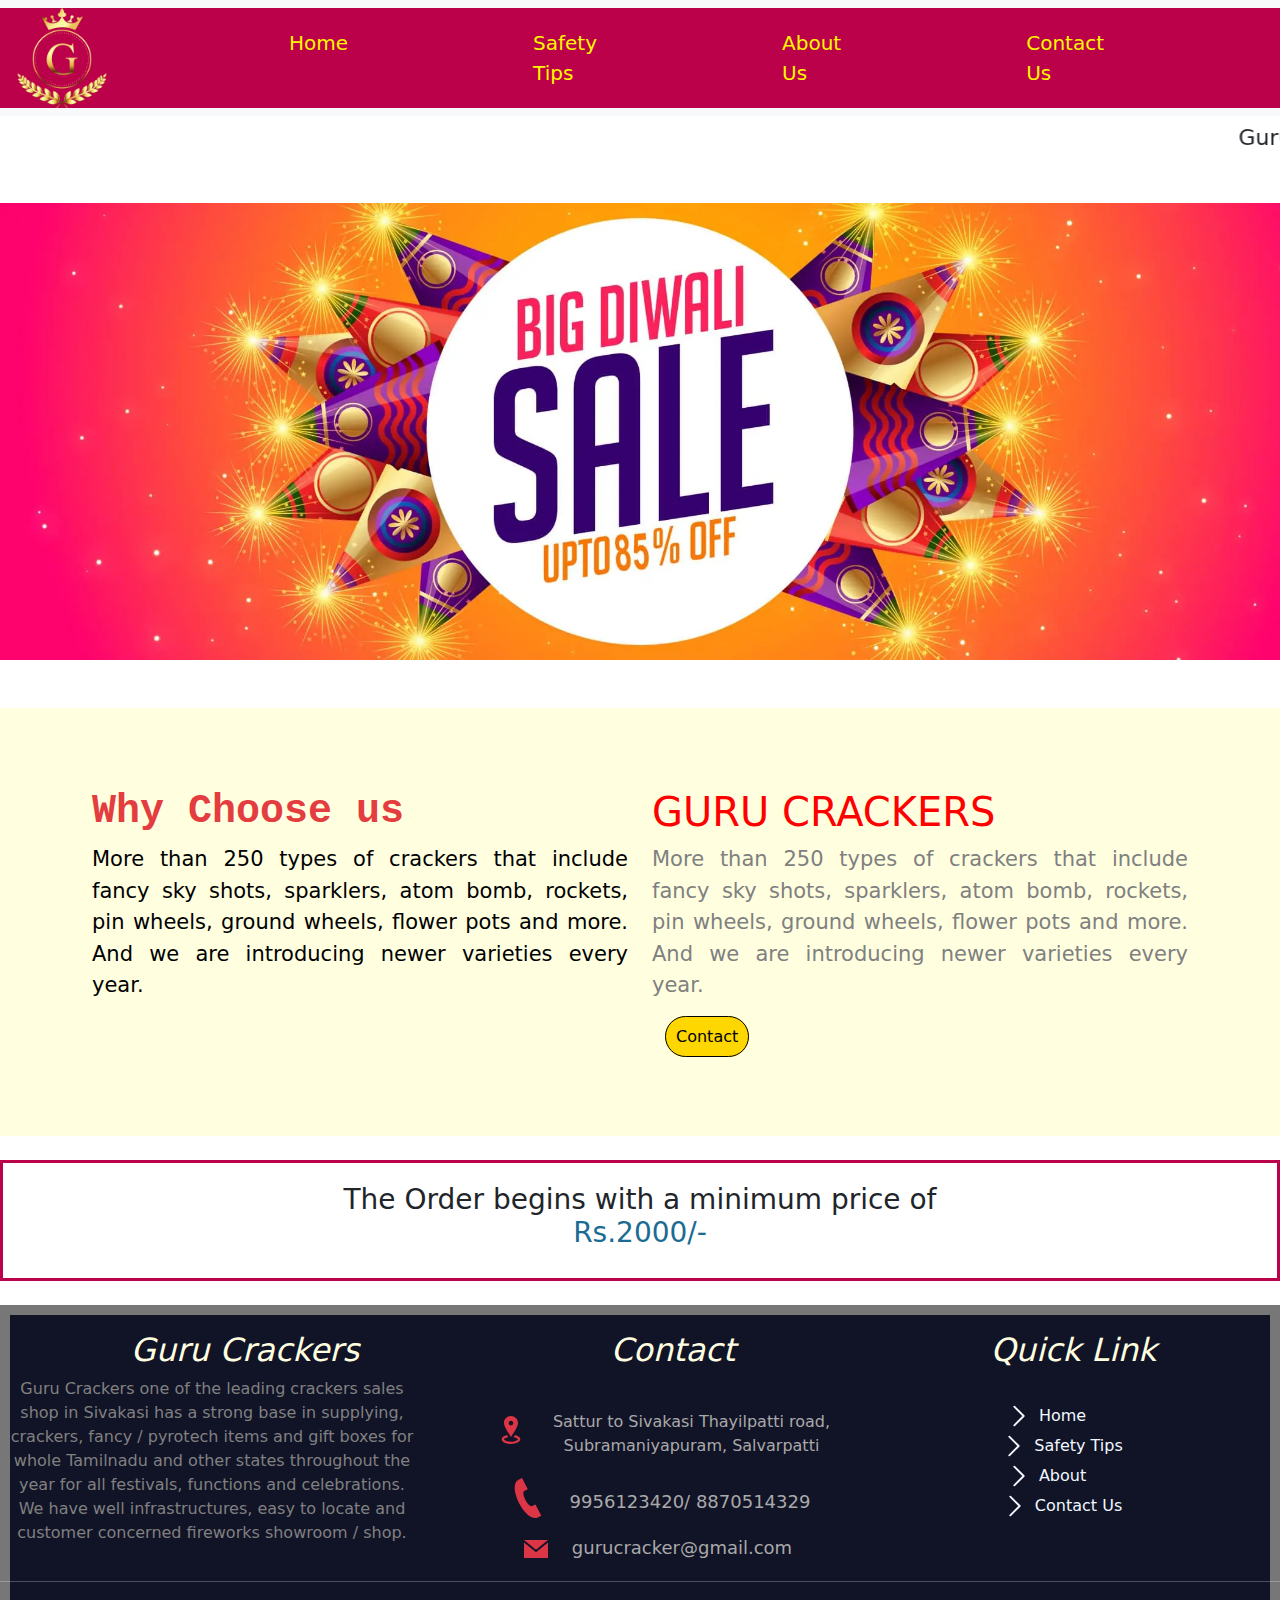
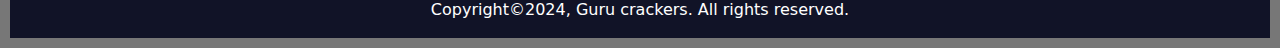
<file: about.html>
<!DOCTYPE html>
<html lang="en">
<head>
     <meta charset="UTF-8">
     <meta name="viewport" content="width=device-width, initial-scale=1.0">
     <title>about</title>
     <link rel="stylesheet" href="style.css">
     <link href="https://cdn.jsdelivr.net/npm/bootstrap@5.3.3/dist/css/bootstrap.min.css" rel="stylesheet" integrity="sha384-QWTKZyjpPEjISv5WaRU9OFeRpok6YctnYmDr5pNlyT2bRjXh0JMhjY6hW+ALEwIH" crossorigin="anonymous">
</head>
<body>

     <nav class="navbar navbar-expand-lg navbar-light bg-light">
          <div class="container-fluid">
            <img src="crackers logo (12).png" alt="logo" class="img-fluid" style="width: 100px;">
         <button class="navbar-toggler" type="button" data-bs-toggle="collapse" data-bs-target="#navbarNav" aria-controls="navbarNav" aria-expanded="false" aria-label="Toggle navigation">
           <span class="navbar-toggler-icon"></span>
         </button>
         <div class="collapse navbar-collapse" id="navbarNav">
           <ul class="navbar-nav">
             <li class="nav-item">
               <a class="nav-link" href="index.html">Home</a>
             <li class="nav-item">
               <a class="nav-link" href="safety.html">Safety Tips</a>
             </li>
          <!-- <li class="nav-item">
            <a class="nav-link" href="#">Order Now</a>
          </li>
          <li class="nav-item">
            <a class="nav-link" href="#">Combo Packs</a>
          </li> -->
             <li class="nav-item">
               <a class="nav-link" href="about.html">About Us</a>
             </li>
             <li class="nav-item">
               <a class="nav-link" href="contact.html">Contact Us</a>
             </li>
             <li class="nav-item">
               <a class="nav-link" href="#">Price List</a>
             </li>
           </ul>
         </div>
       </div>
            </nav>
            <div class="scroll">
               <marquee width="100%" direction="left" height="80px">
                     <h1 style="font-size: 22px;">GuruCrackers🤩</h1>
                    </marquee>
          </div>
     
     <div class="about">
          <img src="buy.webp" alt="img-fluid" style="width: 100%; height: auto;">
     </div>
<br>
<br>
<section class="about1" style="background-color: lightyellow; padding: 80px;">
     <div class="container">
       <div class="row">
         <div class="col">
       <h1 style="color: #e43d40; font-family: monospace; font-weight: 600;">Why Choose us</h1>
     <p style="font-size: 21px; color:black; text-align: justify;">More than 250 types of crackers that include fancy sky shots, sparklers, atom bomb, rockets, pin wheels, ground wheels, flower pots and more. And we are introducing newer varieties every year.</p>
   </div>
   <div class="col">
 <h1 style="color: red;">GURU CRACKERS</h1>
<p style="color: gray; text-align: justify; font-size: 21px;">More than 250 types of crackers that include fancy sky shots, sparklers, atom bomb, rockets, pin wheels, ground wheels, flower pots and more. And we are introducing newer varieties every year.</p>
<button  class="btn">
 <a href="contact.html" style=" border-radius: 31px;
 padding: 10px;
 border: 1px solid rgb(0, 0, 0);
 background-color:gold;
 color: black;">Contact</a>
</button>
     </div>
     </div>
     </div>
   </section>

   <div class="high text-center my-4">
     <h1>
           <span class="font-bold uppercase">The Order begins with a minimum price of</span>
           <br>
           <span class="font-bold text-3xl" style="color: #1b6b93;">Rs.2000/-</span>
      </h1>
    </div>

     <footer>
          <div class="flex flex-col md:flex-row flex-content py-3" style="background-color:rgb(17 19 39); width: 100%;">
            
            <div class="row">
              <div class="col">
            <h2 class="head" style="color: lightyellow;">Guru Crackers</h2>
            <p class="grey" style="color: gray;">Guru Crackers one of the leading crackers sales shop in Sivakasi has a strong base in supplying, crackers, fancy / pyrotech items and gift boxes for whole Tamilnadu and other states throughout the year for all festivals, functions and celebrations. We have well infrastructures, easy to locate and customer concerned fireworks showroom / shop.</p>
          </div>
          <div class="col"style="p-3 lg:p-10 w-full md:w-1/3 mt-2 ">
            <h2 style="color: lightyellow;" class="head1">Contact</h2>
            
              <br>
              <div class="location d-flex align-items-start">
                  <svg xmlns="http://www.w3.org/2000/svg" fill="currentcolor" class="mt-1 text-danger" width="50" height="50" viewBox="0 0 24 24" style="margin-left: 59px;">
                      <path d="M12 0c-3.148 0-6 2.553-6 5.702 0 3.148 2.602 6.907 6 12.298 3.398-5.391 6-9.15 6-12.298 0-3.149-2.851-5.702-6-5.702zm0 8c-1.105 0-2-.895-2-2s.895-2 2-2 2 .895 2 2-.895 2-2 2zm8 12c0 2.209-3.581 4-8 4s-8-1.791-8-4c0-1.602 1.888-2.98 4.608-3.619l1.154 1.824c-.401.068-.806.135-1.178.242-3.312.949-3.453 2.109-.021 3.102 2.088.603 4.777.605 6.874-.001 3.619-1.047 3.164-2.275-.268-3.167-.296-.077-.621-.118-.936-.171l1.156-1.828c2.723.638 4.611 2.016 4.611 3.618z"></path>
                  </svg>
                  <p class="text-sm sm:text-2xl ms-3">Sattur to Sivakasi Thayilpatti road, Subramaniyapuram, Salvarpatti</p>
              </div>
              <div class="location1">
             <svg  xmlns="http://www.w3.org/2000/svg" fill="currentcolor" class="mt-1 text-danger" width="40" height="40" viewBox="0 0 24 24" style="margin-right: 225px;">
               <path d="M20 22.621l-3.521-6.795c-.008.004-1.974.97-2.064 1.011-2.24 1.086-6.799-7.82-4.609-8.994l2.083-1.026-3.493-6.817-2.106 1.039c-7.202 3.755 4.233 25.982 11.6 22.615.121-.055 2.102-1.029 2.11-1.033z"></path>
             </svg>
             <h1 class="text-sm sm:text-2xl ml-5" style="font-size: 18px; margin-left: 100px; margin-top: -27px; color: darkgray;">9956123420/ 8870514329</h1>
              </div>
              <div class="flex items-center mt-3 p-1 location2" style="margin-left: 17px;">
           <svg  xmlns="http://www.w3.org/2000/svg" fill="currentcolor" class="mt-1 text-danger" width="24" height="24" viewBox="0 0 24 24" style="margin-right: 225px;" >
             <path d="M12 12.713l-11.985-9.713h23.97l-11.985 9.713zm0 2.574l-12-9.725v15.438h24v-15.438l-12 9.725z"></path>
           </svg>
           <p class="text-sm sm:text-2xl ml-5" style="font-size: 18px; margin-left: 100px; margin-top:-27px; margin-left: 67px; color: darkgray;">gurucracker@gmail.com</p>
          </div>
        </div>
          <div class="col">
            <h2 class="text-xl text-yellow-100 font-bold" style="color: lightyellow; margin-right: 55px;">Quick Link</h2>
            <br>
          <div class="flex">
            <svg xmlns="http://www.w3.org/2000/svg" fill="none" viewBox="0 0 24 24" stroke-width="1.5" stroke="currentColor" class="w-6 h-6" style="width: 30px; color:aliceblue; margin-left:84px;">
              <path stroke-linecap="round" stroke-linejoin="round" d="M8.25 4.5l7.5 7.5-7.5 7.5"></path>
            </svg>
            <a href="index.html" style="color:aliceblue; margin-right:130px;">Home</a>
          </div>
          <div class="flex">
            <svg xmlns="http://www.w3.org/2000/svg" fill="none" viewBox="0 0 24 24" stroke-width="1.5" stroke="currentColor" class="w-6 h-6" style="width: 30px; color:aliceblue; margin-left:84px;">
              <path stroke-linecap="round" stroke-linejoin="round" d="M8.25 4.5l7.5 7.5-7.5 7.5"></path>
            </svg>
            <a href="safety.html" style="color:aliceblue; margin-right:98px;">Safety Tips</a>
          </div>
        
          <div class="flex">
            <svg xmlns="http://www.w3.org/2000/svg" fill="none" viewBox="0 0 24 24" stroke-width="1.5" stroke="currentColor" class="w-6 h-6" style="width: 30px; color:aliceblue; margin-left:84px;">
              <path stroke-linecap="round" stroke-linejoin="round" d="M8.25 4.5l7.5 7.5-7.5 7.5"></path>
            </svg>
            <a href="about.html" style="color:aliceblue; margin-right:130px;">About</a>
          </div>
          <div class="flex">
            <svg xmlns="http://www.w3.org/2000/svg" fill="none" viewBox="0 0 24 24" stroke-width="1.5" stroke="currentColor" class="w-6 h-6" style="width: 30px; color:aliceblue; margin-left:84px;">
              <path stroke-linecap="round" stroke-linejoin="round" d="M8.25 4.5l7.5 7.5-7.5 7.5"></path>
            </svg>
            <a href="contact.html" style="color:aliceblue; margin-right:98px;">Contact Us</a>
          </div>
        </div>
        <hr>
        
        <div class="copy">
          Copyright©2024, Guru crackers. All rights reserved.
        </div>
        </div>
        </div>
        
          </footer>
     <script src="https://cdn.jsdelivr.net/npm/bootstrap@5.3.3/dist/js/bootstrap.bundle.min.js" integrity="sha384-YvpcrYf0tY3lHB60NNkmXc5s9fDVZLESaAA55NDzOxhy9GkcIdslK1eN7N6jIeHz" crossorigin="anonymous"></script>
</body>
</html>
</file>
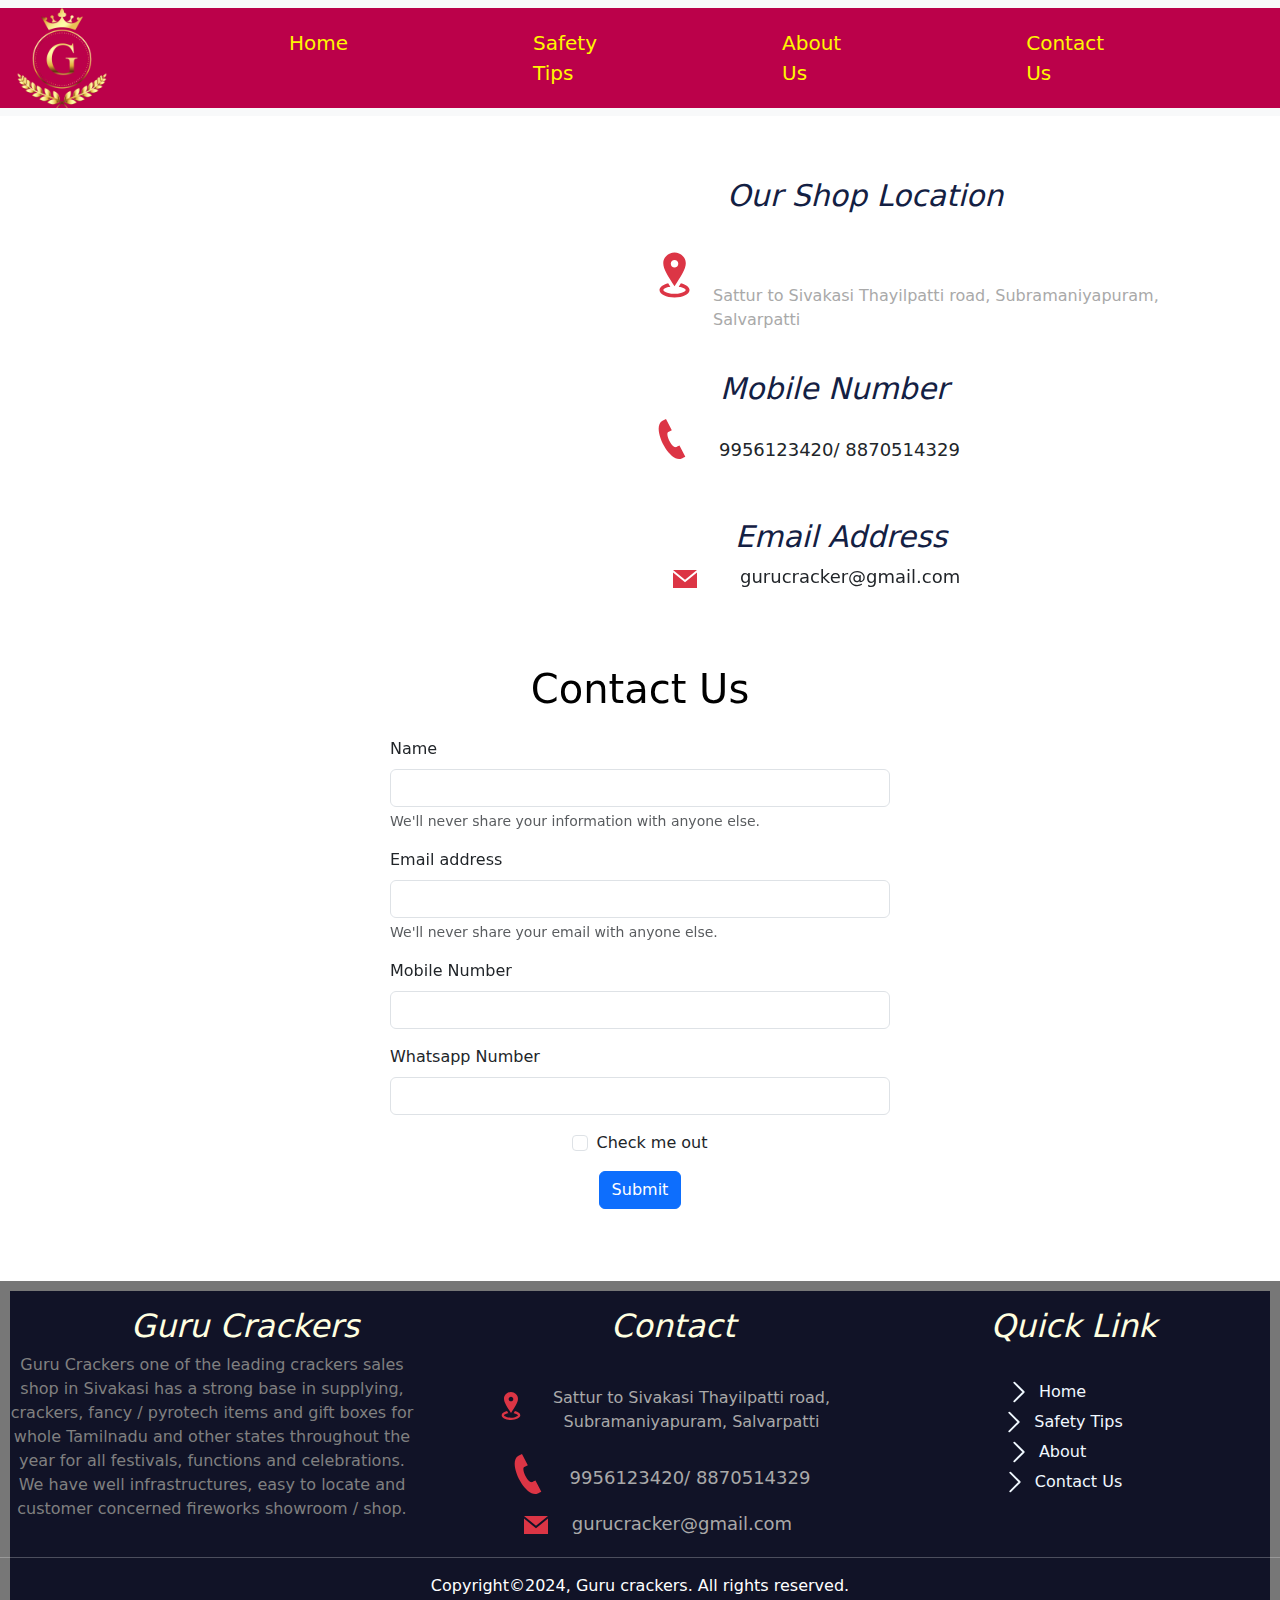
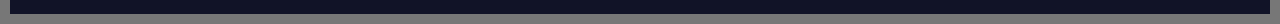
<file: contact.html>
<!DOCTYPE html>
<html lang="en">
<head>
     <meta charset="UTF-8">
     <meta name="viewport" content="width=device-width, initial-scale=1.0">
     <title>Contact Now</title>
     <link rel="stylesheet" href="style.css">
     <link href="https://cdn.jsdelivr.net/npm/bootstrap@5.3.3/dist/css/bootstrap.min.css" rel="stylesheet" integrity="sha384-QWTKZyjpPEjISv5WaRU9OFeRpok6YctnYmDr5pNlyT2bRjXh0JMhjY6hW+ALEwIH" crossorigin="anonymous">
</head>
<body>

     <nav class="navbar navbar-expand-lg navbar-light bg-light">
      <div class="container-fluid">
        <img src="crackers logo (12).png" alt="logo" class="img-fluid" style="width: 100px;">
     <button class="navbar-toggler" type="button" data-bs-toggle="collapse" data-bs-target="#navbarNav" aria-controls="navbarNav" aria-expanded="false" aria-label="Toggle navigation">
       <span class="navbar-toggler-icon"></span>
     </button>
     <div class="collapse navbar-collapse" id="navbarNav">
       <ul class="navbar-nav">
         <li class="nav-item">
           <a class="nav-link" href="index.html">Home</a>
         </li>
         <li class="nav-item">
           <a class="nav-link" href="safety.html">Safety Tips</a>
         </li>
         <!-- <li class="nav-item">
          <a class="nav-link" href="#">Order Now</a>
        </li>
        <li class="nav-item">
          <a class="nav-link" href="#">Combo Packs</a>
        </li> -->
         <li class="nav-item">
           <a class="nav-link" href="about.html">About Us</a>
         </li>
         <li class="nav-item">
           <a class="nav-link" href="contact.html">Contact Us</a>
         </li>
         <li class="nav-item">
           <a class="nav-link" href="#">Price List</a>
         </li>
       </ul>
     </div>
   </div>
        </nav>

        <div class="container mt-4">
          <div class="row">
               <div class="col-12 col-md-6">
                   <iframe src="https://www.google.com/maps/embed?pb=!1m18!1m12!1m3!1d15746.546865367778!2d77.83353018789307!3d9.365379358893332!2m3!1f0!2f0!3f0!3m2!1i1024!2i768!4f13.1!3m3!1m2!1s0x3b06cb52cd23f4af%3A0x44f36e5bbcaa3b67!2sARASI%20CRACKERS!5e0!3m2!1sen!2sin!4v1726825365023!5m2!1sen!2sin" width="100%" height="450" style="border:0; margin-top: 20px;" allowfullscreen="" loading="lazy" referrerpolicy="no-referrer-when-downgrade"></iframe>
               </div>
               <div class="col-12 col-md-6 mt-4 mt-md-0">
                   <h2 style="font-size: 30px; margin-left:75px; color: rgb(19, 32, 67); margin-top: 38px;">Our Shop Location</h2>
                   
                   <br>
                   <div class="location d-flex align-items-start">
                       <svg xmlns="http://www.w3.org/2000/svg" fill="currentcolor" class="mt-1 text-danger" width="50" height="50" viewBox="0 0 24 24">
                           <path d="M12 0c-3.148 0-6 2.553-6 5.702 0 3.148 2.602 6.907 6 12.298 3.398-5.391 6-9.15 6-12.298 0-3.149-2.851-5.702-6-5.702zm0 8c-1.105 0-2-.895-2-2s.895-2 2-2 2 .895 2 2-.895 2-2 2zm8 12c0 2.209-3.581 4-8 4s-8-1.791-8-4c0-1.602 1.888-2.98 4.608-3.619l1.154 1.824c-.401.068-.806.135-1.178.242-3.312.949-3.453 2.109-.021 3.102 2.088.603 4.777.605 6.874-.001 3.619-1.047 3.164-2.275-.268-3.167-.296-.077-.621-.118-.936-.171l1.156-1.828c2.723.638 4.611 2.016 4.611 3.618z"></path>
                       </svg>
                       <p class="text-sm sm:text-2xl ms-3" style=" margin-left:75px; margin-top: 38px; ">Sattur to Sivakasi Thayilpatti road, Subramaniyapuram, Salvarpatti</p>
                   </div>
               
                   <div class="location1">
                   <em>
                    <h1 style="font-size: 30px; margin-top: 23px; margin-left:68px; color: rgb(19, 32, 67);">Mobile Number</h1>
                   </em>
                   
                  <svg  xmlns="http://www.w3.org/2000/svg" fill="currentcolor" class="mt-1 text-danger" width="40" height="40" viewBox="0 0 24 24">
                    <path d="M20 22.621l-3.521-6.795c-.008.004-1.974.97-2.064 1.011-2.24 1.086-6.799-7.82-4.609-8.994l2.083-1.026-3.493-6.817-2.106 1.039c-7.202 3.755 4.233 25.982 11.6 22.615.121-.055 2.102-1.029 2.11-1.033z"></path>
                  </svg>

                  <h1 class="text-sm sm:text-2xl ml-5" style="font-size: 18px; margin-top: -20px; margin-left: 67px;">9956123420/ 8870514329</h1>
                   </div>
                   <div class="flex items-center mt-3 p-1 location2" style="margin-left: 17px;">
                   <em>
                    <h1 style="font-size: 30px; margin-left:62px; color: rgb(19, 32, 67); margin-top: 38px;">Email Address</h1>
                   </em>
                <svg  xmlns="http://www.w3.org/2000/svg" fill="currentcolor" class="mt-1 text-danger" width="24" height="24" viewBox="0 0 24 24" >
                  <path d="M12 12.713l-11.985-9.713h23.97l-11.985 9.713zm0 2.574l-12-9.725v15.438h24v-15.438l-12 9.725z" style="padding-top: 20px;"></path>
                </svg>
                <p class="text-sm sm:text-2xl ml-5" style="font-size: 18px; margin-top: -28px; margin-left: 67px;">gurucracker@gmail.com</p>
               </div>
          </div>
        </div>
      </div>
<br>
<br>
        <section>
          <div class="gray">
            <h1 class="text-center sm:text-3xl text-2xl font-medium title-font mb-4 text-black">Contact Us</h1>
          </div>
          <form class="d-flex flex-column align-items-center">
            <div class="mb-3 w-100" style="max-width: 500px;">
              <label for="exampleInputname" class="form-label">Name</label>
              <input type="text" class="form-control" id="exampleInputname" aria-describedby="nameHelp">
              <div id="nameHelp" class="form-text">We'll never share your information with anyone else.</div>
            </div>
            <div class="mb-3 w-100" style="max-width: 500px;">
              <label for="exampleInputEmail1" class="form-label">Email address</label>
              <input type="email" class="form-control" id="exampleInputEmail1" aria-describedby="emailHelp">
              <div id="emailHelp" class="form-text">We'll never share your email with anyone else.</div>
            </div>
            <div class="mb-3 w-100" style="max-width: 500px;">
              <label for="exampleInputMobileNumber" class="form-label">Mobile Number</label>
              <input type="number" class="form-control" id="exampleInputMobileNumber">
            </div>
            <div class="mb-3 w-100" style="max-width: 500px;">
              <label for="exampleInputWhatsappnumber" class="form-label">Whatsapp Number</label>
              <input type="number" class="form-control" id="exampleInputWhatsappnumber">
            </div>
            <div class="mb-3 form-check">
              <input type="checkbox" class="form-check-input" id="exampleCheck1">
              <label class="form-check-label" for="exampleCheck1">Check me out</label>
            </div>
            <button type="submit" class="btn btn-primary">Submit</button>
          </form>
        </section>
        
<br>
<br>
<br>


 <footer>
  <div class="flex flex-col md:flex-row flex-content py-3" style="background-color:rgb(17 19 39); width: 100%;">
    
    <div class="row">
      <div class="col">
    <h2 class="head" style="color: lightyellow;">Guru Crackers</h2>
    <p class="grey" style="color: gray;">Guru Crackers one of the leading crackers sales shop in Sivakasi has a strong base in supplying, crackers, fancy / pyrotech items and gift boxes for whole Tamilnadu and other states throughout the year for all festivals, functions and celebrations. We have well infrastructures, easy to locate and customer concerned fireworks showroom / shop.</p>
  </div>
  <div class="col"style="p-3 lg:p-10 w-full md:w-1/3 mt-2 ">
    <h2 style="color: lightyellow;" class="head1">Contact</h2>
    
      <br>
      <div class="location d-flex align-items-start">
          <svg xmlns="http://www.w3.org/2000/svg" fill="currentcolor" class="mt-1 text-danger" width="50" height="50" viewBox="0 0 24 24" style="margin-left: 59px;">
              <path d="M12 0c-3.148 0-6 2.553-6 5.702 0 3.148 2.602 6.907 6 12.298 3.398-5.391 6-9.15 6-12.298 0-3.149-2.851-5.702-6-5.702zm0 8c-1.105 0-2-.895-2-2s.895-2 2-2 2 .895 2 2-.895 2-2 2zm8 12c0 2.209-3.581 4-8 4s-8-1.791-8-4c0-1.602 1.888-2.98 4.608-3.619l1.154 1.824c-.401.068-.806.135-1.178.242-3.312.949-3.453 2.109-.021 3.102 2.088.603 4.777.605 6.874-.001 3.619-1.047 3.164-2.275-.268-3.167-.296-.077-.621-.118-.936-.171l1.156-1.828c2.723.638 4.611 2.016 4.611 3.618z"></path>
          </svg>
          <p class="text-sm sm:text-2xl ms-3">Sattur to Sivakasi Thayilpatti road, Subramaniyapuram, Salvarpatti</p>
      </div>
      <div class="location1">
     <svg  xmlns="http://www.w3.org/2000/svg" fill="currentcolor" class="mt-1 text-danger" width="40" height="40" viewBox="0 0 24 24" style="margin-right: 225px;">
       <path d="M20 22.621l-3.521-6.795c-.008.004-1.974.97-2.064 1.011-2.24 1.086-6.799-7.82-4.609-8.994l2.083-1.026-3.493-6.817-2.106 1.039c-7.202 3.755 4.233 25.982 11.6 22.615.121-.055 2.102-1.029 2.11-1.033z"></path>
     </svg>
     <h1 class="text-sm sm:text-2xl ml-5" style="font-size: 18px; margin-left: 100px; margin-top: -27px; color: darkgray;">9956123420/ 8870514329</h1>
      </div>
      <div class="flex items-center mt-3 p-1 location2" style="margin-left: 17px;">
   <svg  xmlns="http://www.w3.org/2000/svg" fill="currentcolor" class="mt-1 text-danger" width="24" height="24" viewBox="0 0 24 24" style="margin-right: 225px;" >
     <path d="M12 12.713l-11.985-9.713h23.97l-11.985 9.713zm0 2.574l-12-9.725v15.438h24v-15.438l-12 9.725z"></path>
   </svg>
   <p class="text-sm sm:text-2xl ml-5" style="font-size: 18px; margin-left: 100px; margin-top:-27px; margin-left: 67px; color: darkgray;">gurucracker@gmail.com</p>
  </div>
</div>
  <div class="col">
    <h2 class="text-xl text-yellow-100 font-bold" style="color: lightyellow; margin-right: 55px;">Quick Link</h2>
    <br>
  <div class="flex">
    <svg xmlns="http://www.w3.org/2000/svg" fill="none" viewBox="0 0 24 24" stroke-width="1.5" stroke="currentColor" class="w-6 h-6" style="width: 30px; color:aliceblue; margin-left:84px;">
      <path stroke-linecap="round" stroke-linejoin="round" d="M8.25 4.5l7.5 7.5-7.5 7.5"></path>
    </svg>
    <a href="index.html" style="color:aliceblue; margin-right:130px;">Home</a>
  </div>
  <div class="flex">
    <svg xmlns="http://www.w3.org/2000/svg" fill="none" viewBox="0 0 24 24" stroke-width="1.5" stroke="currentColor" class="w-6 h-6" style="width: 30px; color:aliceblue; margin-left:84px;">
      <path stroke-linecap="round" stroke-linejoin="round" d="M8.25 4.5l7.5 7.5-7.5 7.5"></path>
    </svg>
    <a href="safety.html" style="color:aliceblue; margin-right:98px;">Safety Tips</a>
  </div>

  <div class="flex">
    <svg xmlns="http://www.w3.org/2000/svg" fill="none" viewBox="0 0 24 24" stroke-width="1.5" stroke="currentColor" class="w-6 h-6" style="width: 30px; color:aliceblue; margin-left:84px;">
      <path stroke-linecap="round" stroke-linejoin="round" d="M8.25 4.5l7.5 7.5-7.5 7.5"></path>
    </svg>
    <a href="about.html" style="color:aliceblue; margin-right:130px;">About</a>
  </div>
  <div class="flex">
    <svg xmlns="http://www.w3.org/2000/svg" fill="none" viewBox="0 0 24 24" stroke-width="1.5" stroke="currentColor" class="w-6 h-6" style="width: 30px; color:aliceblue; margin-left:84px;">
      <path stroke-linecap="round" stroke-linejoin="round" d="M8.25 4.5l7.5 7.5-7.5 7.5"></path>
    </svg>
    <a href="contact.html" style="color:aliceblue; margin-right:98px;">Contact Us</a>
  </div>
</div>
<hr>

<div class="copy">
  Copyright©2024, Guru crackers. All rights reserved.
</div>
</div>
</div>

  </footer>

     <script src="https://cdn.jsdelivr.net/npm/bootstrap@5.3.3/dist/js/bootstrap.bundle.min.js" integrity="sha384-YvpcrYf0tY3lHB60NNkmXc5s9fDVZLESaAA55NDzOxhy9GkcIdslK1eN7N6jIeHz" crossorigin="anonymous"></script>
   
    
</body>
</html>
</file>
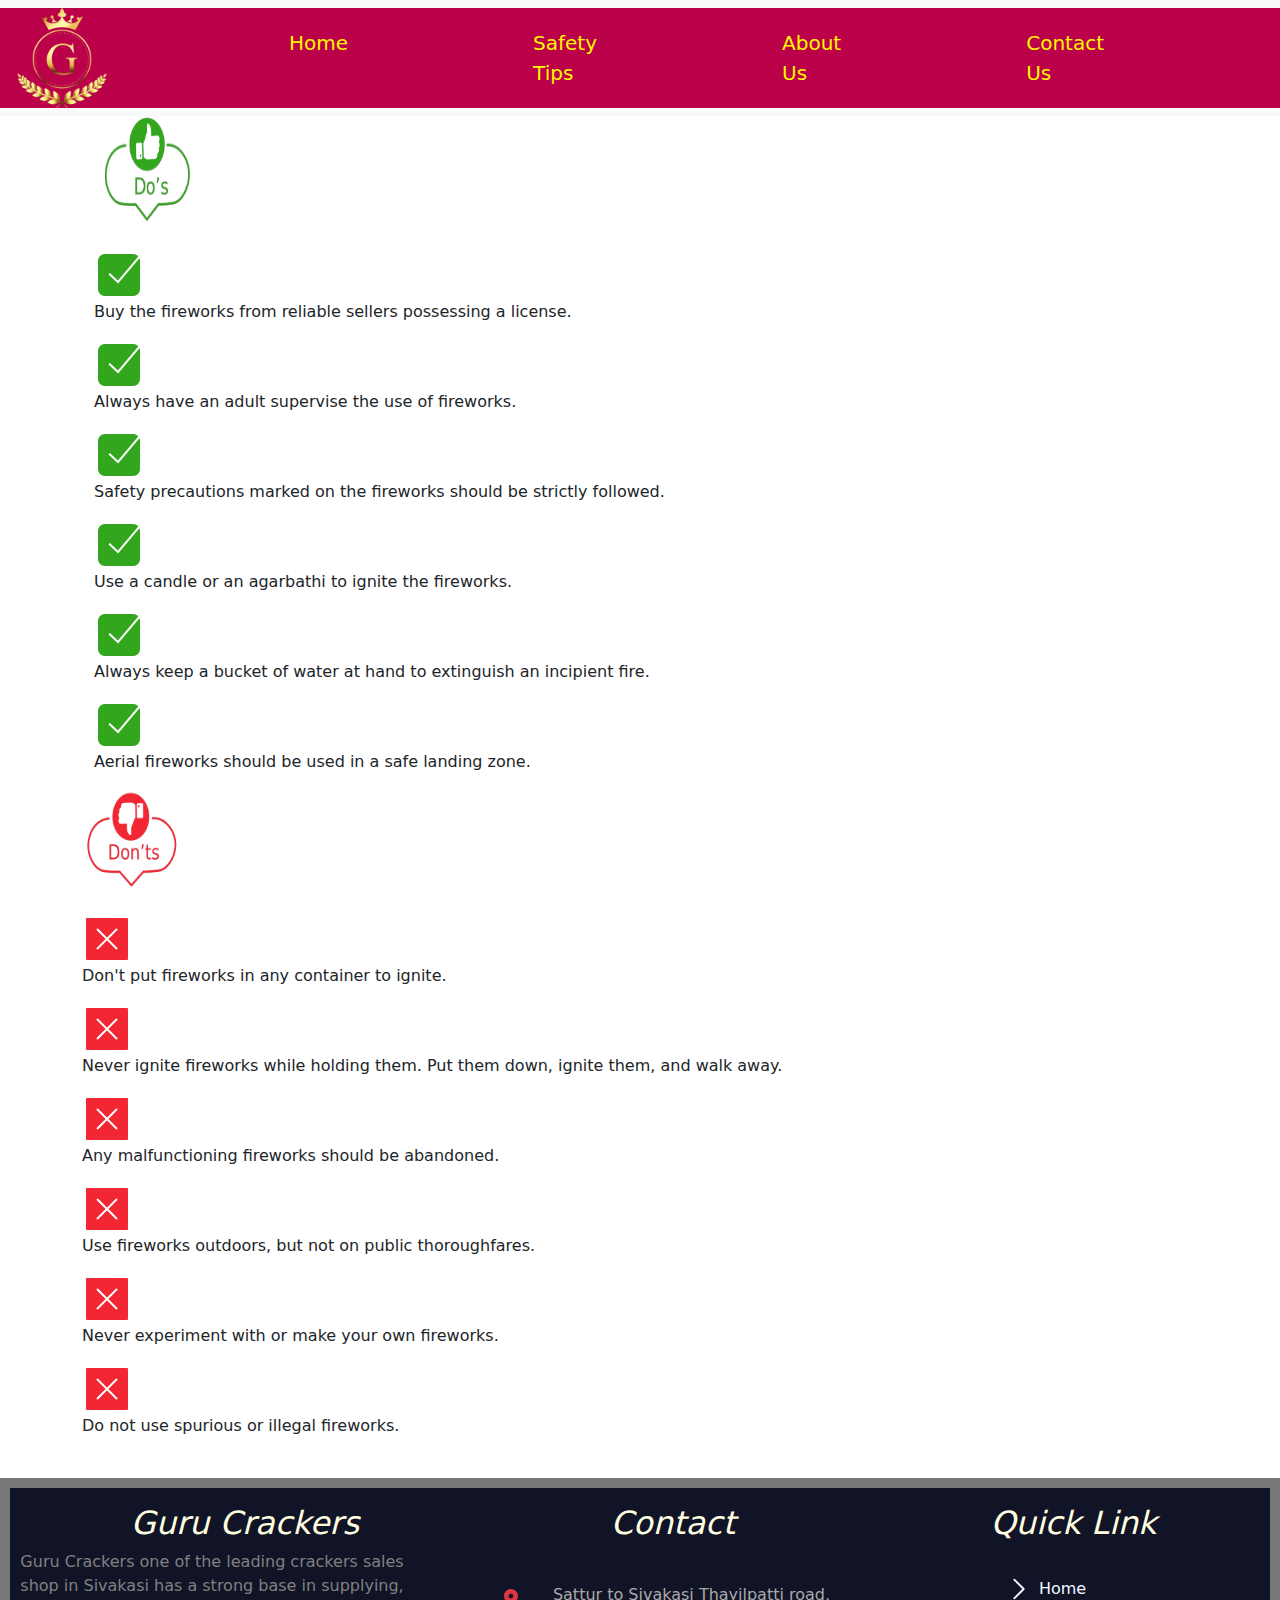
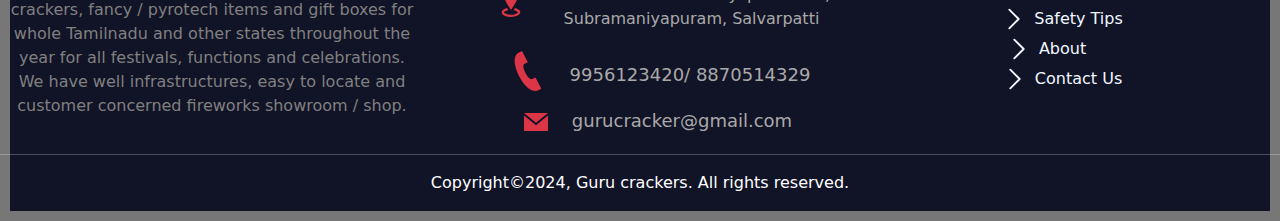
<file: safety.html>
<!DOCTYPE html>
<html lang="en">
<head>
     <meta charset="UTF-8">
     <meta name="viewport" content="width=device-width, initial-scale=1.0">
     <title>Safety Tips</title>
     <link rel="stylesheet" href="style.css">
     <link href="https://cdn.jsdelivr.net/npm/bootstrap@5.3.3/dist/css/bootstrap.min.css" rel="stylesheet" integrity="sha384-QWTKZyjpPEjISv5WaRU9OFeRpok6YctnYmDr5pNlyT2bRjXh0JMhjY6hW+ALEwIH" crossorigin="anonymous">
</head>
<body>
     
     <nav class="navbar navbar-expand-lg navbar-light bg-light">
          <div class="container-fluid">
            <img src="crackers logo (12).png" alt="logo" class="img-fluid" style="width: 100px;">
         <button class="navbar-toggler" type="button" data-bs-toggle="collapse" data-bs-target="#navbarNav" aria-controls="navbarNav" aria-expanded="false" aria-label="Toggle navigation">
           <span class="navbar-toggler-icon"></span>
         </button>
         <div class="collapse navbar-collapse" id="navbarNav">
           <ul class="navbar-nav">
             <li class="nav-item">
               <a class="nav-link" href="index.html">Home</a>
             <li class="nav-item">
               <a class="nav-link" href="safety.html">Safety Tips</a>
             </li>
          </li>
          <!-- <li class="nav-item">
            <a class="nav-link" href="#">Order Now</a>
          </li>
          <li class="nav-item">
            <a class="nav-link" href="#">Combo Packs</a>
          </li> -->
             <li class="nav-item">
               <a class="nav-link" href="about.html">About Us</a>
             </li>
             <li class="nav-item">
               <a class="nav-link" href="contact.html">Contact Us</a>
             </li>
             <li class="nav-item">
               <a class="nav-link" href="#">Price List</a>
             </li>
           </ul>
         </div>
       </div>
            </nav>

<div class="container mx-auto my-10">
     <div class="col">
          <div class="row">
     <div class="lg:flex lg:px-0 px-4">
         <div class="lg:w-1/2 w-full mb-4">
             <div class="flex justify-center mb-4">
                 <img src="right.png" alt="" class="w-28 h-28" style="width: 110px; height: 110px;">
             </div>
          </div>
             <div class="space-y-2">
               <div class="col">
                 <span class="flex items-center">
                     <img src="correct.png" alt="" class="w-2 h-2 mr-2">
                     <p>Buy the fireworks from reliable sellers possessing a license.</p>
                 </span>
               </div>
               <div class="col">
                 <span class="flex items-center">
                     <img src="correct.png" alt="" class="w-2 h-2 mr-2">
                     <p>Always have an adult supervise the use of fireworks.</p>
                 </span>
               </div>
                 <div class="col">
                 <span class="flex items-center">
                     <img src="correct.png" alt="" class="w-2 h-2 mr-2">
                     <p>Safety precautions marked on the fireworks should be strictly followed.</p>
                 </span>
               </div>
                 <div class="col">
                 <span class="flex items-center">
                     <img src="correct.png" alt="" class="w-2 h-2 mr-2">
                     <p>Use a candle or an agarbathi to ignite the fireworks.</p>
                 </span>
               </div>
                 <div class="col">
                 <span class="flex items-center">
                     <img src="correct.png" alt="" class="w-2 h-2 mr-2">
                     <p>Always keep a bucket of water at hand to extinguish an incipient fire.</p>
                 </span>
               </div>
                 <div class="col">
                 <span class="flex items-center">
                     <img src="correct.png" alt="" class="w-2 h-2 mr-2">
                     <p>Aerial fireworks should be used in a safe landing zone.</p>
                 </span>
               </div>
             </div>
         </div>
         <div class="lg:w-1/2 w-full mb-4">
          <div class="col">
             <div class="flex justify-center mb-4">
                 <img src="wrong.png" alt="" class="w-24 h-24" style="width: 100px; height: 100px;">
             </div>
          </div>
          <div class="col">
             <div class="space-y-2">
                 <span class="flex items-center">
                     <img src="wrong (1).png" alt="" class="w-2 h-2 mr-2">
                     <p>Don't put fireworks in any container to ignite.</p>
                 </span>
               </div>
               <div class="col">
                 <span class="flex items-center">
                     <img src="wrong (1).png" alt="" class="w-2 h-2 mr-2">
                     <p>Never ignite fireworks while holding them. Put them down, ignite them, and walk away.</p>
                 </span>
               </div>
                 <div class="col">
                 <span class="flex items-center">
                     <img src="wrong (1).png" alt="" class="w-2 h-2 mr-2">
                     <p>Any malfunctioning fireworks should be abandoned.</p>
                 </span>
               </div>
                 <div class="col">
                 <span class="flex items-center">
                     <img src="wrong (1).png" alt="" class="w-2 h-2 mr-2">
                     <p>Use fireworks outdoors, but not on public thoroughfares.</p>
                 </span>
               </div>
                 <div class="col">
                 <span class="flex items-center">
                     <img src="wrong (1).png" alt="" class="w-2 h-2 mr-2">
                     <p>Never experiment with or make your own fireworks.</p>
                 </span>
               </div>
                 <div class="col">
                 <span class="flex items-center">
                     <img src="wrong (1).png" alt="" class="w-2 h-2 mr-2">
                     <p>Do not use spurious or illegal fireworks.</p>
                 </span>
               </div>
             </div>
         </div>
     </div>
 </div>
</div>
 


            <footer>
               <div class="flex flex-col md:flex-row flex-content py-3" style="background-color:rgb(17 19 39); width: 100%;">
                 
                 <div class="row">
                   <div class="col">
                 <h2 class="head" style="color: lightyellow;">Guru Crackers</h2>
                 <p class="grey" style="color: gray;">Guru Crackers one of the leading crackers sales shop in Sivakasi has a strong base in supplying, crackers, fancy / pyrotech items and gift boxes for whole Tamilnadu and other states throughout the year for all festivals, functions and celebrations. We have well infrastructures, easy to locate and customer concerned fireworks showroom / shop.</p>
               </div>
               <div class="col"style="p-3 lg:p-10 w-full md:w-1/3 mt-2 ">
                 <h2 style="color: lightyellow;" class="head1">Contact</h2>
                 
                   <br>
                   <div class="location d-flex align-items-start">
                       <svg xmlns="http://www.w3.org/2000/svg" fill="currentcolor" class="mt-1 text-danger" width="50" height="50" viewBox="0 0 24 24" style="margin-left: 59px;">
                           <path d="M12 0c-3.148 0-6 2.553-6 5.702 0 3.148 2.602 6.907 6 12.298 3.398-5.391 6-9.15 6-12.298 0-3.149-2.851-5.702-6-5.702zm0 8c-1.105 0-2-.895-2-2s.895-2 2-2 2 .895 2 2-.895 2-2 2zm8 12c0 2.209-3.581 4-8 4s-8-1.791-8-4c0-1.602 1.888-2.98 4.608-3.619l1.154 1.824c-.401.068-.806.135-1.178.242-3.312.949-3.453 2.109-.021 3.102 2.088.603 4.777.605 6.874-.001 3.619-1.047 3.164-2.275-.268-3.167-.296-.077-.621-.118-.936-.171l1.156-1.828c2.723.638 4.611 2.016 4.611 3.618z"></path>
                       </svg>
                       <p class="text-sm sm:text-2xl ms-3">Sattur to Sivakasi Thayilpatti road, Subramaniyapuram, Salvarpatti</p>
                   </div>
                   <div class="location1">
                  <svg  xmlns="http://www.w3.org/2000/svg" fill="currentcolor" class="mt-1 text-danger" width="40" height="40" viewBox="0 0 24 24" style="margin-right: 225px;">
                    <path d="M20 22.621l-3.521-6.795c-.008.004-1.974.97-2.064 1.011-2.24 1.086-6.799-7.82-4.609-8.994l2.083-1.026-3.493-6.817-2.106 1.039c-7.202 3.755 4.233 25.982 11.6 22.615.121-.055 2.102-1.029 2.11-1.033z"></path>
                  </svg>
                  <h1 class="text-sm sm:text-2xl ml-5" style="font-size: 18px; margin-left: 100px; margin-top: -27px; color: darkgray;">9956123420/ 8870514329</h1>
                   </div>
                   <div class="flex items-center mt-3 p-1 location2" style="margin-left: 17px;">
                <svg  xmlns="http://www.w3.org/2000/svg" fill="currentcolor" class="mt-1 text-danger" width="24" height="24" viewBox="0 0 24 24" style="margin-right: 225px;" >
                  <path d="M12 12.713l-11.985-9.713h23.97l-11.985 9.713zm0 2.574l-12-9.725v15.438h24v-15.438l-12 9.725z"></path>
                </svg>
                <p class="text-sm sm:text-2xl ml-5" style="font-size: 18px; margin-left: 100px; margin-top:-27px; margin-left: 67px; color: darkgray;">gurucracker@gmail.com</p>
               </div>
             </div>
               <div class="col">
                 <h2 class="text-xl text-yellow-100 font-bold" style="color: lightyellow; margin-right: 55px;">Quick Link</h2>
                 <br>
               <div class="flex">
                 <svg xmlns="http://www.w3.org/2000/svg" fill="none" viewBox="0 0 24 24" stroke-width="1.5" stroke="currentColor" class="w-6 h-6" style="width: 30px; color:aliceblue; margin-left:84px;">
                   <path stroke-linecap="round" stroke-linejoin="round" d="M8.25 4.5l7.5 7.5-7.5 7.5"></path>
                 </svg>
                 <a href="index.html" style="color:aliceblue; margin-right:130px;">Home</a>
               </div>
               <div class="flex">
                 <svg xmlns="http://www.w3.org/2000/svg" fill="none" viewBox="0 0 24 24" stroke-width="1.5" stroke="currentColor" class="w-6 h-6" style="width: 30px; color:aliceblue; margin-left:84px;">
                   <path stroke-linecap="round" stroke-linejoin="round" d="M8.25 4.5l7.5 7.5-7.5 7.5"></path>
                 </svg>
                 <a href="safety.html" style="color:aliceblue; margin-right:98px;">Safety Tips</a>
               </div>
             
               <div class="flex">
                 <svg xmlns="http://www.w3.org/2000/svg" fill="none" viewBox="0 0 24 24" stroke-width="1.5" stroke="currentColor" class="w-6 h-6" style="width: 30px; color:aliceblue; margin-left:84px;">
                   <path stroke-linecap="round" stroke-linejoin="round" d="M8.25 4.5l7.5 7.5-7.5 7.5"></path>
                 </svg>
                 <a href="about.html" style="color:aliceblue; margin-right:130px;">About</a>
               </div>
               <div class="flex">
                 <svg xmlns="http://www.w3.org/2000/svg" fill="none" viewBox="0 0 24 24" stroke-width="1.5" stroke="currentColor" class="w-6 h-6" style="width: 30px; color:aliceblue; margin-left:84px;">
                   <path stroke-linecap="round" stroke-linejoin="round" d="M8.25 4.5l7.5 7.5-7.5 7.5"></path>
                 </svg>
                 <a href="contact.html" style="color:aliceblue; margin-right:98px;">Contact Us</a>
               </div>
             </div>
             <hr>
             
             <div class="copy">
               Copyright©2024, Guru crackers. All rights reserved.
             </div>
             </div>
             </div>
             
               </footer>

     <script src="https://cdn.jsdelivr.net/npm/bootstrap@5.3.3/dist/js/bootstrap.bundle.min.js" integrity="sha384-YvpcrYf0tY3lHB60NNkmXc5s9fDVZLESaAA55NDzOxhy9GkcIdslK1eN7N6jIeHz" crossorigin="anonymous"></script>
</body>
</html>
</file>
<file: style.css>
/* @import url('https://fonts.googleapis.com/css2?family=Pacifico&display=swap');

*{
    margin: 0;
    padding: 0;
    box-sizing: border-box;
}

.container-fluid{
    background-color:#bb014a;
}

.nav-item .nav-link
{
    color:#fef700;
    margin-left: 20px;
    font-size: 20px;
}

.nav-item .nav-link:hover{
    color: aliceblue;
}

.navbar-brand{
    padding-left: 20px;
}

.scroll h1{
    font-size: 29px;
    padding: 9px;
}

@media (max-width: 1574px) {
    .img1 {
        max-width: 50%; 
    }
}


.price {
    display: flex;
    justify-content: space-between;
    flex-wrap: wrap;
    background-color: goldenrod;
    margin: 37px;
}
.column {
    flex: 1;
    max-width: 30%;
    padding: 10px;
    box-sizing: border-box;
    text-align: center;
}
.column svg {
    width: 50px;
    height: 50px;
}

.shop{
    padding-top: 20px;
}

.dark h1{
    color: #bb014a;

}

.high{
    display: flex;
    padding-left: 809px;
    margin-top: -546px;
    border: #bb014a;
}

.high h1{
    font-size: 28px;
} */


@import url('https://fonts.googleapis.com/css2?family=Pacifico&display=swap');

* {
    margin: 0;
    padding: 0;
    box-sizing: border-box;
}

.container-fluid {
    background-color: #bb014a;
}

.nav-item .nav-link {
    color: #fef700;
    margin-left:169px;
    font-size: 20px;
}

.nav-item .nav-link:hover {
    color: aliceblue;
}

.navbar-brand {
    padding-left: 20px;
}

.scroll h1 {
    font-size: 29px;
    padding: 9px;
}

.price {
    display: flex;
    justify-content: space-between;
    flex-wrap: wrap;
    background-color: goldenrod;
    margin: 37px;
}

.column {
    flex: 1;
    max-width: 30%;
    padding: 10px;
    box-sizing: border-box;
    text-align: center;
}
footer {
    background-color: #777;
    padding: 10px;
    text-align: center;
    color: white;
  }
.column svg {
    width: 50px;
    height: 50px;
}

.shop {
    padding-top: 20px;
}

.high {
    padding: 20px;
    border: 3px solid #bb014a;
}

.high h1 {
    font-size: 28px;
}

@media (max-width: 768px) {
    .column {
        max-width: 100%;
        margin-bottom: 20px;
    }
}

a:link{
    color: black;
    text-decoration: none;
}
a:link:hover{
    color: blue;
}


h2{
    font-style: italic;
    font-family: system-ui; 
    margin-left:66px;   
    margin-top: 50px;
}

.location p{
    margin-top: 9px;
    color: darkgray;
}

@media (max-width: 768px) {
    .location h2 {
        margin-left: 0;
        margin-top: 20px;
    }

    .location p {
        margin-left: 0;
        margin-top: 10px;
    }
}

@media (max-width: 768px) {
  .form-control {
    width: 90%;
  }
  .form-label {
    margin-left: 0;
  }
  .form-check {
    text-align: center;
  }
  .btn {
    width: 90%;
  }
}
</file>
